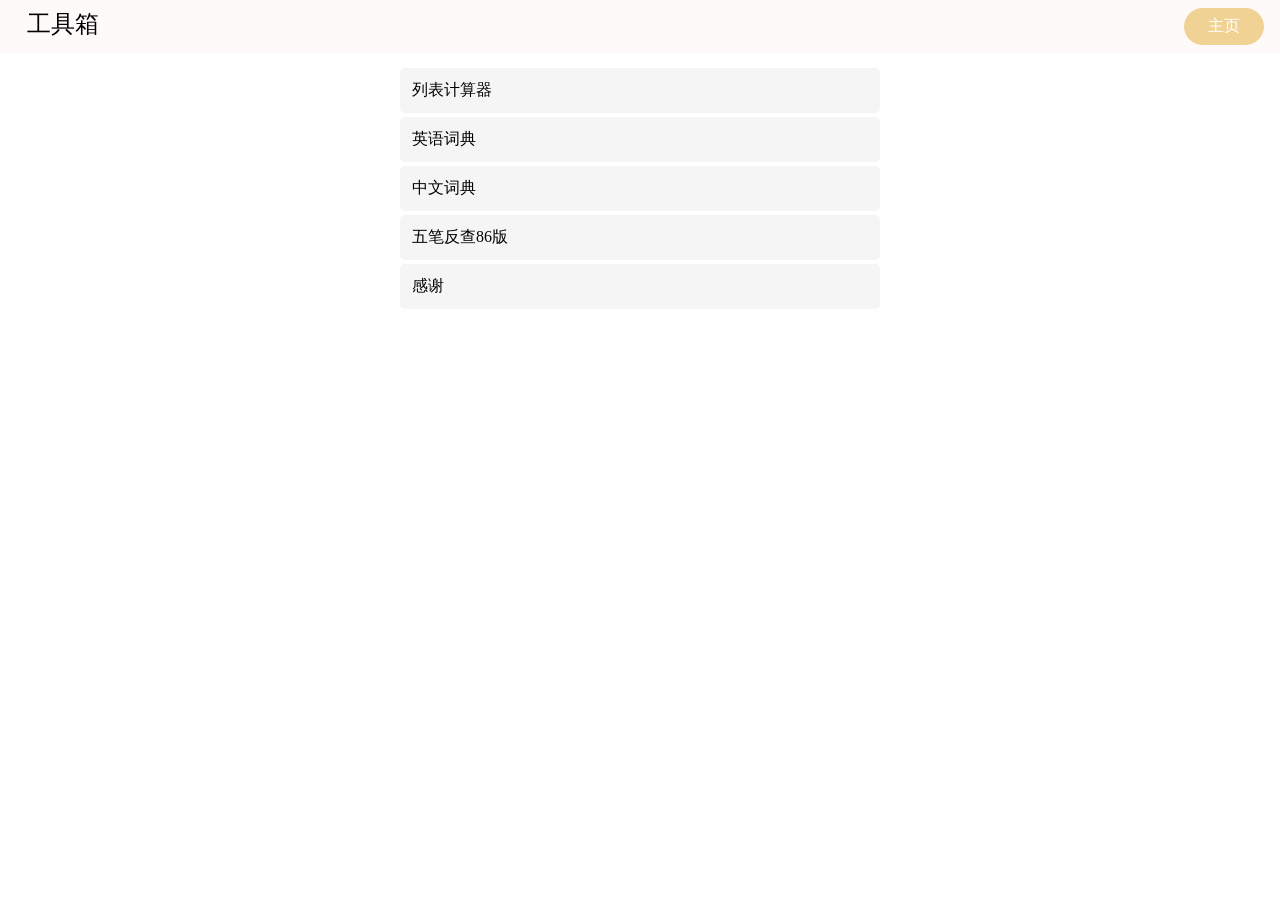
<file: www/index.html>
<!doctype html>
<html lang="zh-Hans">
    <head>
        <meta charset="UTF-8" />
        <meta name="viewport" content="width=device-width, initial-scale=1.0" />
        <meta name="icon-from" content="https://icons8.com/icons/set/toolbox" />
        <title>工具箱</title>
        <link rel="stylesheet" href="./style/base.css" />
        <script src="./libs/jquery-3.7.1.min.js"></script>
        <style>
            li {
                margin: 0.25rem 0;
                padding: 0.75rem;
                background-color: #f5f5f5;
                border-radius: 5px;
                transition: background-color 0.3s;
            }
            li:hover {
                background-color: #e0e0e0;
                cursor: pointer;
            }
        </style>
    </head>
    <body>
        <div class="nav-bar">
            <span>工具箱</span><a href="index.html">主页</a>
        </div>
        <ul>
            <li data-url="./list-calc/index.html">列表计算器</li>
            <li data-url="./dict-en/index.html">英语词典</li>
            <li data-url="./dict-cn/index.html">中文词典</li>
            <li data-url="./wubi86/index.html">五笔反查86版</li>
            <li data-url="./credits.html">感谢</li>
        </ul>

        <script>
            // 可选：添加点击效果
            $("li").each((_, el) => {
                const o = $(el)
                const url = o.attr("data-url")
                o.on("click", () => (window.location.href = url))
            })
        </script>
    </body>
</html>
</file>
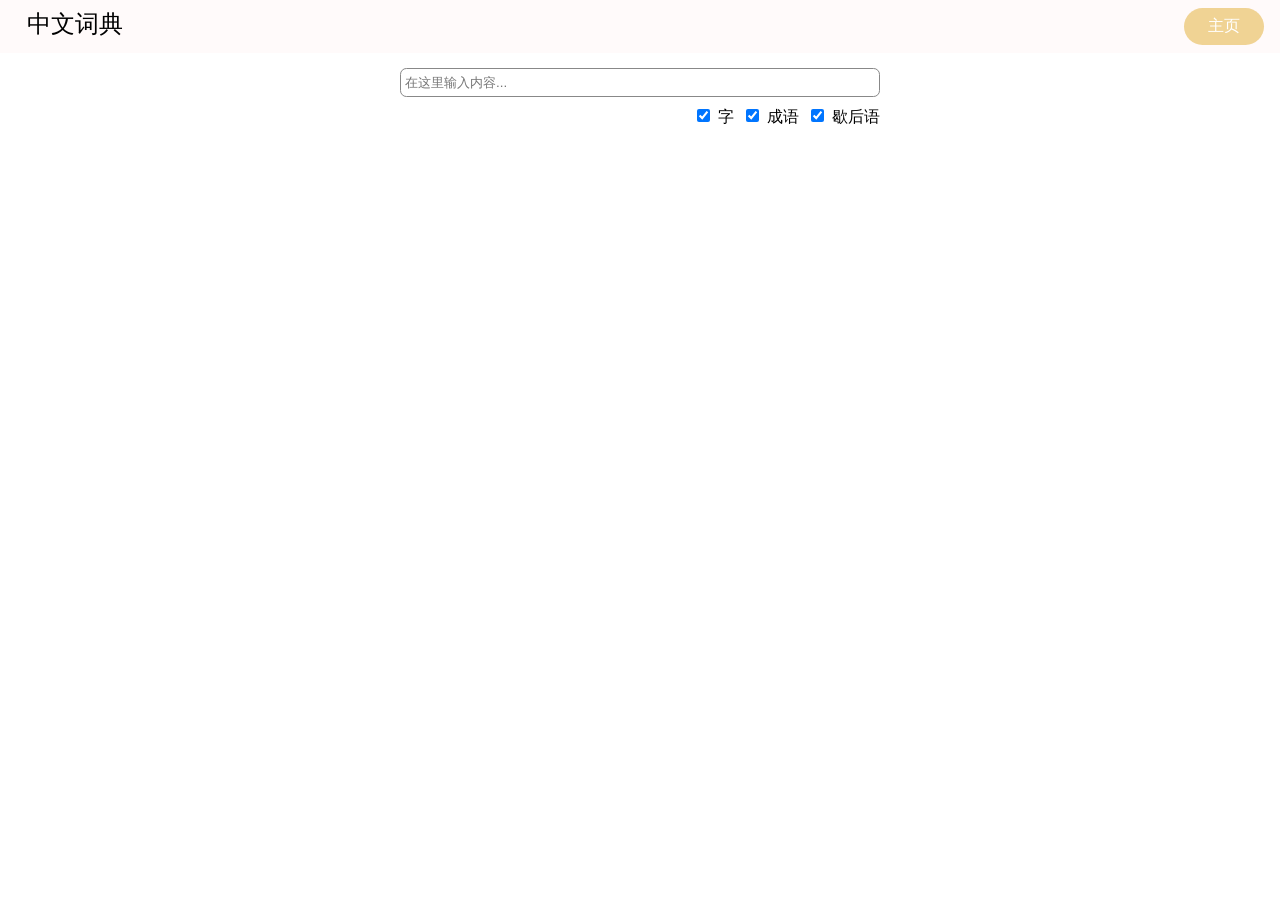
<file: www/dict-cn/index.html>
<!doctype html>
<html lang="zh-Hans">
    <head>
        <meta charset="UTF-8" />
        <meta name="viewport" content="width=device-width, initial-scale=1.0" />
        <title>中文词典</title>
        <link rel="stylesheet" href="../style/base.css" />
        <link rel="stylesheet" href="../style/pager.css" />
        <link rel="stylesheet" href="./style.css" />
        <script src="../libs/jquery-3.7.1.min.js"></script>
        <script src="../libs/utils.js"></script>
        <script src="../libs/pager.js"></script>
    </head>
    <body>
        <div class="nav-bar">
            <span>中文词典</span><a href="../index.html">主页</a>
        </div>
        <input
            class="container user-input"
            type="text"
            inputmode="text"
            lang="zh-Hans"
            id="inputBox"
            oninput="update()"
            placeholder="在这里输入内容..."
            autofocus
        />
        <div id="searchOptions" class="container">
            <input type="checkbox" id="checkWord" name="checkWord" />
            <label for="checkWord">字</label>
            <input type="checkbox" id="checkIdiom" name="checkIdiom" />
            <label for="checkIdiom">成语</label>
            <input type="checkbox" id="checkXhy" name="checkXhy" />
            <label for="checkXhy">歇后语</label>
        </div>
        <ul id="outputBox" class="container"></ul>
        <div id="pager" class="pager"></div>
    </body>

    <script>
        const SETTING_IDS = ["Word", "Idiom", "Xhy"]
        const SETTING_KEY = "dict-cn-settings"

        loadSettings()

        const inputBox = document.getElementById("inputBox")
        const outputBox = document.getElementById("outputBox")
        const pager = CreatePager("pager", 5, (n) => showPage(n))
        let results = []

        window.Android && window.Android.showIme()

        // for debugging
        function lookup1(keyword) {
            const r = []
            for (let i = 101; i < 1000; i++) {
                r.push({ hello: `${i}` })
            }
            showResult(r)
        }

        function lookup(keyword) {
            const set = gatherSearchOptions()
            const headers = {
                ["Include-Word"]: set["checkWord"],
                ["Include-Idiom"]: set["checkIdiom"],
                ["Include-Xhy"]: set["checkXhy"],
                ["Keyword"]: keyword,
            }

            utils
                .fetch("dict-cn", headers)
                .then((data) => showResult(data))
                .catch((error) =>
                    showResult([
                        {
                            ["error"]: error.message,
                        },
                    ]),
                )
        }

        function addSpan(li, text) {
            const span = $("<span>")
            span.text(text)
            li.append(span)
        }

        function addPre(li, text) {
            const pre = $("<pre>")
            pre.css({ "font-family": "auto", "font-size": "0.85rem" })
            pre.text(text)
            li.append(pre)
        }

        function genWord(d) {
            const li = $("<li>")
            const w = d["oldword"]
                ? `${d["word"]} (${d["oldword"]})`
                : `${d["word"]}`
            addSpan(
                li,
                `${w} ${d["pinyin"]} 部首 ${d["radicals"]} 笔画 ${d["strokes"]}`,
            )
            addPre(li, d["explanation"])
            return li
        }

        function genIdiom(data) {
            const li = $("<li>")
            addSpan(li, `${data["word"]}`)
            addPre(li, `${data["pinyin"]}`)
            addSpan(li, "出处：")
            addPre(li, data["derivation"])
            addSpan(li, "解释：")
            addPre(li, data["explanation"])
            const exp = data["example"]
            if (exp && exp !== "无") {
                addSpan(li, "例子：")
                addPre(li, data["example"])
            }
            return li
        }

        function genXhy(data) {
            const li = $("<li>")
            addSpan(li, `${data["riddle"]}`)
            addSpan(li, `${data["answer"]}`)
            return li
        }

        function genError(data) {
            const li = $("<li>")
            const pre = $("<pre>")
            pre.text(JSON.stringify(data, null, "  "))
            li.append(pre)
            return li
        }

        function addBadge(el, tag) {
            const b = $('<span class="badge"></span>')
            b.text(tag)
            el.append(b)
        }

        const PAGE_SIZE = 10
        function showPage(cur) {
            const data = results || []
            const start = Math.max(0, (cur - 1) * PAGE_SIZE)
            const end = Math.min(start + PAGE_SIZE, data.length)
            const ul = $("#outputBox")
            ul.empty()
            if (end <= start) {
                ul.append($("<li>查无结果</li>"))
                return
            }
            for (let i = start; i < end; i++) {
                const d = data[i]
                const table = d["table"]
                let el = null
                switch (table) {
                    case "word":
                        el = genWord(d)
                        addBadge(el, "字")
                        break
                    case "idiom":
                        el = genIdiom(d)
                        addBadge(el, "成语")
                        break
                    case "xhy":
                        el = genXhy(d)
                        addBadge(el, "歇后语")
                        break
                    default:
                        el = genError(d)
                        break
                }
                ul.append(el)
            }
            utils.scrollToTop()
        }

        function showResult(data) {
            results = data
            const pns = Math.ceil(results.length / PAGE_SIZE)
            pager.goto(1, pns)
        }

        let handle = undefined
        function update() {
            const keyword = inputBox.value
            clearTimeout(handle)
            if (!keyword) {
                showResult([])
                return
            }
            handle = setTimeout(() => {
                lookup(keyword)
            }, 100)
        }

        function gatherSearchOptions() {
            const set = {}
            for (let k of SETTING_IDS) {
                const id = `check${k}`
                set[id] = $(`#${id}`).prop("checked")
            }
            return set
        }

        let saveSettingsHandle = undefined
        for (let k of SETTING_IDS) {
            const id = `#check${k}`
            $(id).on("change", () => {
                clearTimeout(saveSettingsHandle)
                saveSettingsHandle = setTimeout(() => {
                    update()
                    saveSettings()
                }, 300)
            })
        }

        function saveSettings() {
            const set = gatherSearchOptions()
            localStorage.setItem(SETTING_KEY, JSON.stringify(set))
        }

        function loadSettings() {
            let set = {
                ["checkWord"]: true,
                ["checkIdiom"]: true,
                ["checkXhy"]: true,
            }
            try {
                const str = localStorage.getItem(SETTING_KEY)
                if (str.startsWith("{") && str.endsWith("}")) {
                    set = JSON.parse(str)
                }
            } catch {}
            for (let k of SETTING_IDS) {
                const id = `check${k}`
                $(`#${id}`).prop("checked", !!set[id])
            }
        }
    </script>
</html>
</file>
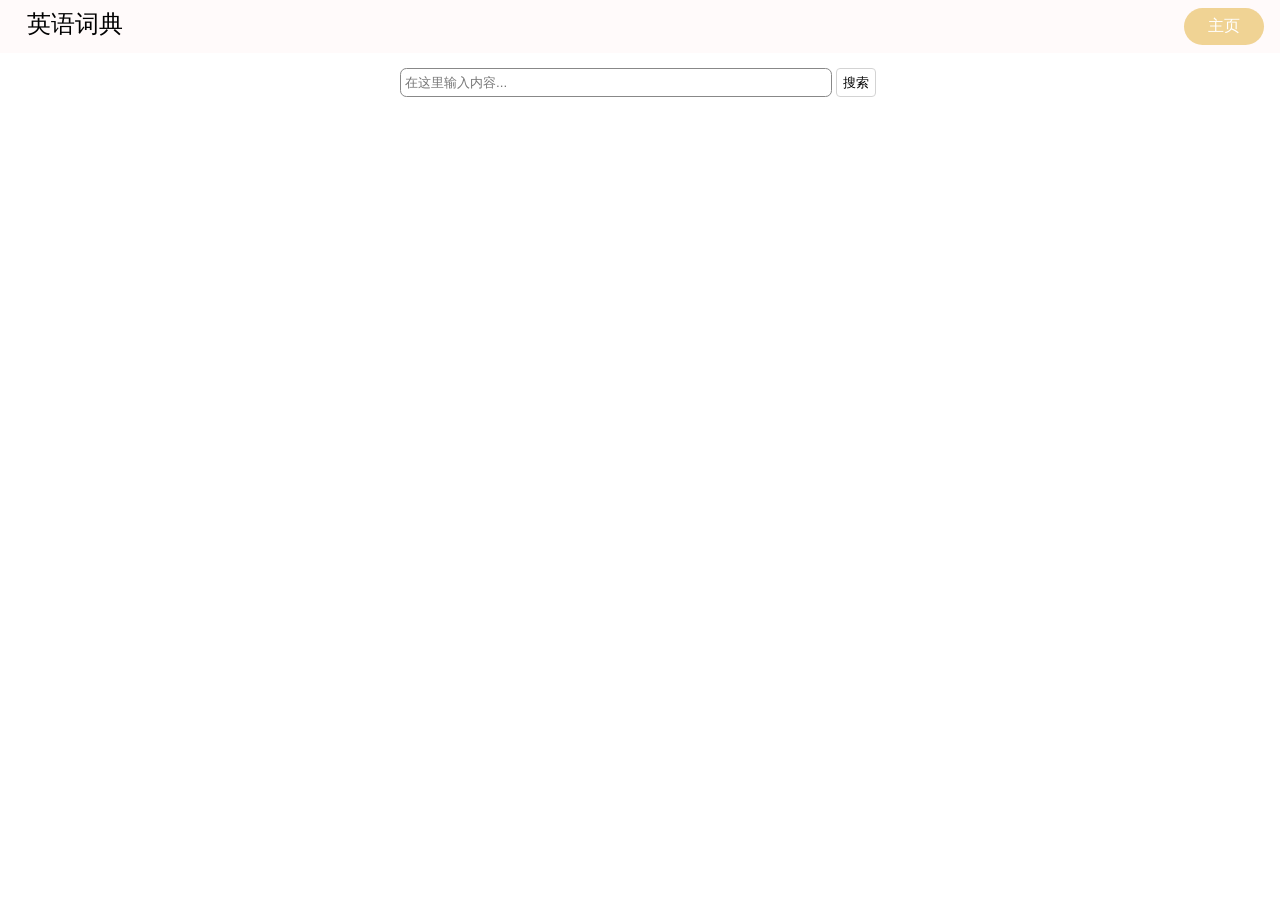
<file: www/dict-en/index.html>
<!doctype html>
<html lang="zh-Hans">
    <head>
        <meta charset="UTF-8" />
        <meta name="viewport" content="width=device-width, initial-scale=1.0" />
        <meta name="creater" content="DeepSeek v3" />
        <title>英语词典</title>
        <link rel="stylesheet" href="../style/fontawesome.min.css" />
        <link rel="stylesheet" href="../style/solid.min.css" />
        <link rel="stylesheet" href="../style/base.css" />
        <link rel="stylesheet" href="../style/pager.css" />
        <link rel="stylesheet" href="../style/dialogs.css" />
        <link rel="stylesheet" href="./style.css" />
        <script src="../libs/jquery-3.7.1.min.js"></script>
        <script src="../libs/utils.js"></script>
        <script src="../libs/pager.js"></script>
        <script src="../libs/dialogs.js"></script>
    </head>
    <body>
        <div class="nav-bar">
            <span>英语词典</span><a href="../index.html">主页</a>
        </div>
        <div id="searchContainer" class="container">
            <input
                type="text"
                inputmode="text"
                lang="en"
                id="inputBox"
                placeholder="在这里输入内容..."
                class="user-input"
                autofocus
            />
            <button id="lookupButton">搜索</button>
        </div>
        <ul id="outputBox" class="container"></ul>
        <div id="pager" class="pager"></div>
    </body>

    <script>
        const PAGE_SIZE = 10
        const pager = CreatePager("pager", 5, (n) => showPage(n))
        const dialogs = CreateDialogs()

        let results = []
        let isChn = false

        $("#lookupButton").on("click", () => {
            lookup()
        })

        $("#inputBox").on("keydown", function (event) {
            if (event.key === "Enter") {
                lookup()
            }
        })

        window.Android && window.Android.showIme()

        function genWord(w) {
            const span = $("<span>")
            span.text(w)
            if (window.speechSynthesis) {
                const button = $(`<i class="fa-solid fa-volume-low"></i>`)
                button.on("click", () => {
                    const utt = new SpeechSynthesisUtterance(w)
                    window.speechSynthesis.speak(utt)
                })
                span.append(button)
            }
            return span
        }

        function toLi(d) {
            const li = $("<li>")
            const css = { "font-family": "auto", "font-size": "0.8rem" }
            li.append(genWord(d.word))
            if (d.phonetic) {
                li.append($("<pre>").css(css).text(`/${d.phonetic}/`))
            }
            if (d.exchange) {
                li.append($("<pre>").css(css).text(`/${d.exchange}`))
            }
            if (d.translation) {
                const t = d.translation
                li.append($("<pre>").text(t))
            }
            return li
        }

        function showPage(cur) {
            const data = results || []
            const start = Math.max(0, (cur - 1) * PAGE_SIZE)
            const end = Math.min(start + PAGE_SIZE, data.length)
            const ul = $("#outputBox")
            ul.empty()
            if (end <= start) {
                ul.append($("<li>查无结果</li>"))
                return
            }
            for (let i = start; i < end; i++) {
                const li = toLi(data[i])
                ul.append(li)
            }
            utils.scrollToTop()
        }

        function lookup() {
            const keyword = ($("#inputBox").val() || "").toLowerCase()
            if (!keyword) {
                showResult(null, "", [])
                return
            }

            isChn = !utils.isAlphabet(keyword)

            const req = {
                ["IsChn"]: isChn,
                ["Keyword"]: keyword,
            }

            const done = new Promise((resolve) => {
                utils
                    .fetch("dict-en", req)
                    .then((data) => showResult(resolve, keyword, data))
                    .catch((error) =>
                        showResult(resolve, "", errorResults(error)),
                    )
            })

            dialogs.loading("拼命搜索中", done, "../res/loading.svg")
        }

        function errorResults(error) {
            return [
                {
                    ["word"]: error.name || "unknow error",
                    ["translation"]: error.message,
                },
            ]
        }

        function showResult(resolve, keyword, data) {
            try {
                const kws = [...keyword]
                if (isChn) {
                    results = data.sort((a, b) => {
                        a.cmarks =
                            a.cmarks ||
                            utils.marks(
                                kws,
                                utils.removeAlphabet(a.translation),
                            )
                        b.cmarks =
                            b.cmarks ||
                            utils.marks(
                                kws,
                                utils.removeAlphabet(b.translation),
                            )
                        return a.cmarks - b.cmarks
                    })
                } else {
                    results = data.sort((a, b) => {
                        a.emarks = a.emarks || utils.marks(kws, a.word)
                        b.emarks = b.emarks || utils.marks(kws, b.word)
                        return a.emarks - b.emarks
                    })
                }
            } catch (err) {
                results = errorResults(err)
            } finally {
                resolve && resolve()
            }
            const pns = Math.ceil(results.length / PAGE_SIZE)
            pager.goto(1, pns)
        }
    </script>
</html>
</file>
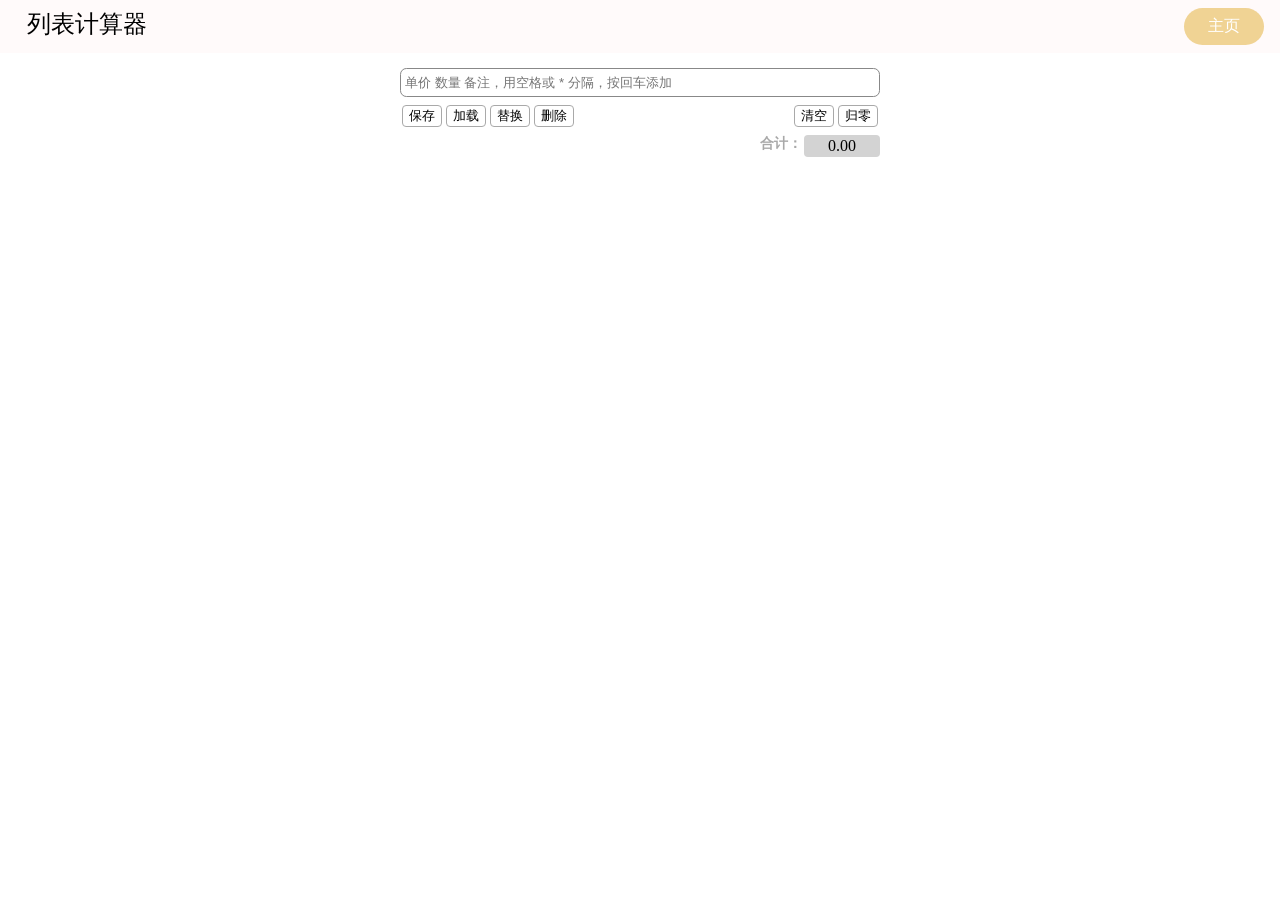
<file: www/list-calc/index.html>
<!doctype html>
<html lang="zh-Hans">
    <head>
        <meta charset="UTF-8" />
        <meta name="viewport" content="width=device-width, initial-scale=1.0" />
        <title>列表计算器</title>
        <link rel="stylesheet" href="../style/base.css" />
        <link rel="stylesheet" href="../style/dialogs.css" />
        <link rel="stylesheet" href="./style.css" />
        <script src="../libs/jquery-3.7.1.min.js"></script>
        <script src="../libs/dialogs.js"></script>
    </head>
    <body>
        <div class="nav-bar">
            <span>列表计算器</span><a href="../index.html">主页</a>
        </div>
        <div class="box">
            <input
                type="text"
                inputmode="decimal"
                id="listInput"
                placeholder="单价 数量 备注，用空格或 * 分隔，按回车添加"
                class="user-input"
                autofocus
            />
        </div>
        <div id="tools-container" class="box">
            <button id="saveRecord">保存</button>
            <button id="loadRecord">加载</button>
            <button id="replaceRecord">替换</button>
            <button id="removeRecord">删除</button>
            <span class="grow"></span>
            <button id="clearAll">清空</button>
            <button id="fillZero">归零</button>
        </div>
        <div class="box right">
            <span id="totalDiscountSpan"></span>
            <span id="totalSpan"></span>
        </div>
        <ul id="itemsList"></ul>
    </body>
    <script>
        const LIST_CALC_KEY = "list-calc-data"
        const dialogs = CreateDialogs()
        const db = loadDb()
        update()

        window.Android && window.Android.showIme()

        $("#totalDiscountSpan").on("click", () => changeTotalDiscount())
        $("#totalSpan").on("click", () => changeTotalDiscount())

        $("#clearAll").on("click", async () => {
            const ok = await dialogs.confirm("确定要清除所有数据吗？")
            if (!ok) {
                return
            }
            db.cur.rows = []
            db.cur.totalDiscount = 0
            saveDb()
            update()
        })

        $("#fillZero").on("click", async () => {
            const ok = await dialogs.confirm("确定要把所有数量归零吗？")
            if (!ok) {
                return
            }
            const rows = db.cur.rows
            for (let i = 0; i < rows.length; i++) {
                rows[i].amount = 0
            }
            saveDb()
            update()
        })

        $("#saveRecord").on("click", async () => {
            const name = await dialogs.prompt("请输入记录名：", "")
            if (!name) {
                return
            }
            const content = JSON.stringify(db.cur)
            db.records[name] = content
            saveDb()
        })

        async function selectRecordName(tip) {
            const names = Object.keys(db.records)
            if (!names || names.length < 1) {
                dialogs.alert("没有记录可选")
                return null
            }
            names.sort()
            const name = await dialogs.select(`请选择要${tip}的记录：`, names)
            return name
        }

        $("#loadRecord").on("click", async () => {
            const name = await selectRecordName(`加载`)
            if (!name) {
                return
            }
            try {
                db.cur = JSON.parse(db.records[name])
                saveDb()
            } catch (err) {
                dialogs.alert(`${err.message}`)
            }
            update()
        })

        $("#replaceRecord").on("click", async () => {
            const name = await selectRecordName(`替换`)
            if (!name) {
                return
            }
            const content = JSON.stringify(db.cur)
            db.records[name] = content
            saveDb()
        })

        $("#removeRecord").on("click", async () => {
            const name = await selectRecordName(`删除`)
            if (!name) {
                return
            }
            delete db.records[name]
            saveDb()
            update()
        })

        $("#listInput").on("keydown", function (e) {
            if (e.key === "Enter") {
                e.preventDefault()
                addListItem()
            }
        })

        function addListItem() {
            const input = $("#listInput")
            const str = input.val()
            input.val("")
            try {
                const arr = str.split(/[* ]+/).filter((s) => !!s)
                const d = {
                    price: parseFloat(arr[0]) || 1,
                    amount: parseFloat(arr[1]) || 1,
                    remark: arr[2] || "",
                }
                db.cur.rows.push(d)
                saveDb()
            } catch {}
            update()
        }

        function log(...args) {
            console.log(...args)
        }

        let saveDbHandle = undefined
        function saveDb() {
            clearInterval(saveDbHandle)
            saveDbHandle = setTimeout(() => {
                try {
                    const s = JSON.stringify(db)
                    localStorage.setItem(LIST_CALC_KEY, s)
                } catch {}
            }, 500)
        }

        function tryLoadOldDb(def) {
            const key = "list-calc-db"
            const str = localStorage.getItem(key)
            if (!str) {
                return null
            }
            try {
                const db = JSON.parse(JSON.stringify(def))
                const old = JSON.parse(str)
                db.cur.rows = old.cur
                for (let name in old.records) {
                    const rows = JSON.parse(old.records[name])
                    const record = {
                        ["rows"]: rows,
                        ["totalDiscount"]: 0,
                    }
                    db.records[name] = JSON.stringify(record)
                }
                return db
            } catch (err) {
                dialogs.alert(`转换旧数据失败：\n${err.message}`)
            }
            return null
        }

        function loadDb() {
            const def = {
                records: {},
                cur: {
                    rows: [],
                    totalDiscount: 0,
                },
            }
            const str = localStorage.getItem(LIST_CALC_KEY)
            if (!str) {
                const old = tryLoadOldDb(def)
                return old || def
            }
            try {
                const d = JSON.parse(str)
                if (!d) {
                    return def
                }
                for (let key in def) {
                    if (!d[key]) {
                        d[key] = def[key]
                    }
                }
                return d
            } catch {}
            return def
        }

        async function removeRow(i) {
            const ok = await dialogs.confirm(`确定要删除第 [${i + 1}] 行吗？`)
            if (!ok) {
                return
            }
            db.cur.rows.splice(i, 1)
            saveDb()
            update()
        }

        function changeValue(i, evt, key) {
            const el = $(evt.target)
            try {
                const s = el.val()
                db.cur.rows[i][key] = parseFloat(s)
                saveDb()
            } catch {}
            update()
        }

        async function changeTotalDiscount() {
            const cur = db.cur.totalDiscount || 0
            const d = await dialogs.prompt("修改总折扣（填零删除）：", cur)
            if (d === null) {
                return
            }
            db.cur.totalDiscount = d
            saveDb()
            update()
        }

        async function changeDiscount(index) {
            const row = db.cur.rows[index]
            const cur = row.discount || 0
            const d = await dialogs.prompt("修改折扣（填零删除）：", cur)
            if (d === null) {
                return
            }
            row.discount = d
            saveDb()
            update()
        }

        async function changeRemark(index) {
            const row = db.cur.rows[index]
            const cur = row.remark
            const remark = await dialogs.prompt("修改备注：", cur)
            if (remark === null) {
                return
            }
            row.remark = remark
            saveDb()
            update()
        }

        function toFixed(n) {
            return (n * 1 || 0).toFixed(2)
        }

        function update() {
            const container = $("#itemsList")
            container.empty()
            let total = 0
            const rows = db.cur.rows
            for (let idx = 0; idx < rows.length; idx++) {
                const i = idx
                const row = rows[i]
                const discount = row.discount > 0 ? row.discount : 1
                const subTotal = row.amount * row.price * discount
                total = total + subTotal

                const li = $("<li>")

                const line1 = genLine1(i, row, subTotal)
                li.append(line1)

                if (row.remark || row.discount) {
                    const line2 = genLine2(row, i)
                    li.append(line2)
                }

                container.append(li)
            }
            updateTotals(total, db.cur.totalDiscount)
        }

        function updateTotals(total, discount) {
            const spanDiscount = $("#totalDiscountSpan")
            const spanTotal = $("#totalSpan")
            if (discount > 0) {
                spanDiscount.css("color", "orangered")
                spanDiscount.text(`含折扣（${toFixed(discount)}）：`)
                spanTotal.text(toFixed(total * discount))
            } else {
                spanDiscount.text(`合计：`)
                spanDiscount.css("color", "darkgray")
                spanTotal.text(toFixed(total))
            }
        }

        function genLine1(idx, row, subTotal) {
            const line1 = $("<div>")

            const tag = $(`<span>${idx + 1}.</span>`)
            tag.addClass("index")
            tag.on("click", () => changeRemark(idx))
            line1.append(tag)

            const price = $(`<input type="number">`)
            price.addClass("price")
            price.val(toFixed(row.price))
            price.on("change", (evt) => changeValue(idx, evt, "price"))
            price.on("click", (evt) => $(evt.target).select())
            line1.append(price)

            line1.append($("<span>x</span>"))

            const amo = $(`<input type="number">`)
            amo.addClass("amount")
            amo.val(row.amount)
            amo.on("change", (evt) => changeValue(idx, evt, "amount"))
            amo.on("click", (evt) => $(evt.target).select())
            line1.append(amo)

            line1.append($("<span>=</span>"))
            const sub = $(`<span>${toFixed(subTotal)}</span>`)
            sub.addClass("sub-total")
            sub.on("click", () => changeDiscount(idx))
            line1.append(sub)

            const del = $("<button>删除</button>")
            del.on("click", () => removeRow(idx))
            line1.append(del)
            return line1
        }

        function genLine2(row, idx) {
            const line2 = $("<div>")
            const leading = $(`<span class="remark-leading">`)
            line2.append(leading)

            if (row.remark) {
                const spanRemark = $("<span>")
                spanRemark.addClass("remark")
                spanRemark.text(`备注：${row.remark}`)
                spanRemark.on("click", () => changeRemark(idx))
                line2.append(spanRemark)
            }

            if (row.discount > 0) {
                const spanDiscount = $("<span>")
                spanDiscount.addClass("remark")
                spanDiscount.text(`折扣：${row.discount}`)
                spanDiscount.on("click", () => changeDiscount(idx))
                line2.append(spanDiscount)
            }
            return line2
        }
    </script>
</html>
</file>
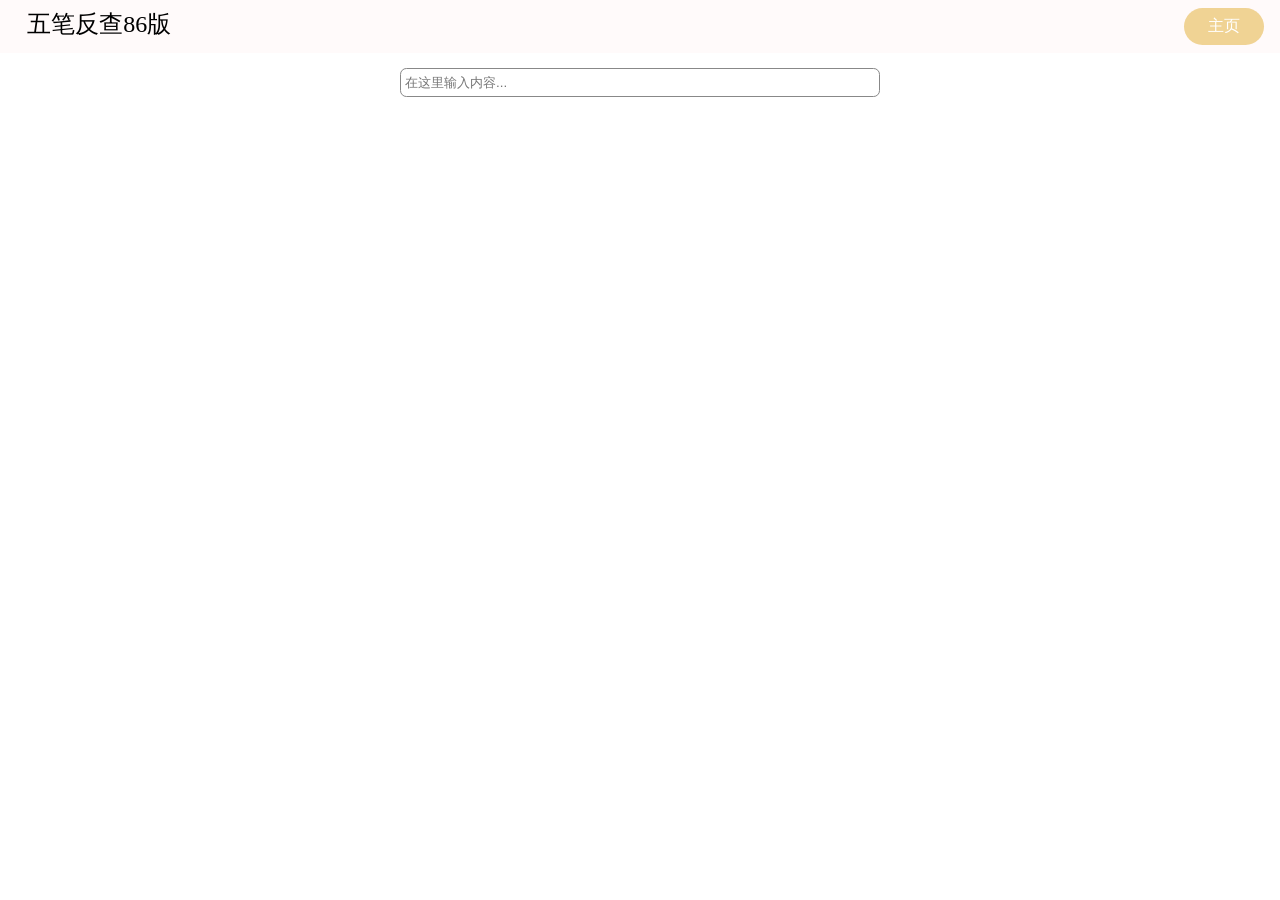
<file: www/wubi86/index.html>
<!doctype html>
<html lang="zh-Hans">
    <head>
        <meta charset="UTF-8" />
        <meta name="viewport" content="width=device-width, initial-scale=1.0" />
        <meta name="creater" content="DeepSeek v3" />
        <title>五笔反查86版</title>
        <link rel="stylesheet" href="../style/base.css" />
        <script src="table86.js"></script>
        <style>
            .container {
                display: flex;
                margin: 0.25rem 0;
            }

            #inputBox {
                padding: 0.25rem;
            }

            #outputBox {
                white-space: pre-line;
                padding: 0.25rem;
            }
        </style>
    </head>
    <body>
        <div class="nav-bar">
            <span>五笔反查86版</span><a href="../index.html">主页</a>
        </div>
        <input
            class="container user-input"
            type="text"
            inputmode="text"
            lang="zh-Hans"
            id="inputBox"
            oninput="update()"
            placeholder="在这里输入内容..."
            autofocus
        />
        <div id="outputBox" class="container"></div>
    </body>

    <script>
        // 获取输入框和输出框的元素
        const inputBox = document.getElementById("inputBox")
        const outputBox = document.getElementById("outputBox")
        const filters = "1234567890abcdefghijklmnopqrstuvwxyz"

        if (!TABLE86) {
            show("错误：加载数据库失败！")
        }

        window.Android && window.Android.showIme()

        function lookup(str) {
            const arr = []
            for (let c of [...str]) {
                if (filters.indexOf(c) < 0) {
                    const idx = TABLE86.indexOf(c)
                    if (idx >= 0) {
                        const frag = TABLE86.substring(idx + 1, idx + 5)
                        const match = frag.match(/([a-z]+)/)
                        if (match && match[0]) {
                            const code = match[0]
                            arr.push(`${c}(${code})`)
                            continue
                        }
                    }
                }
                arr.push(`${c}`)
            }
            return arr.join(" ")
        }

        function show(result) {
            outputBox.textContent = result
        }

        function update() {
            const str = inputBox.value
            const result = lookup(str)
            show(result)
        }
    </script>
</html>
</file>
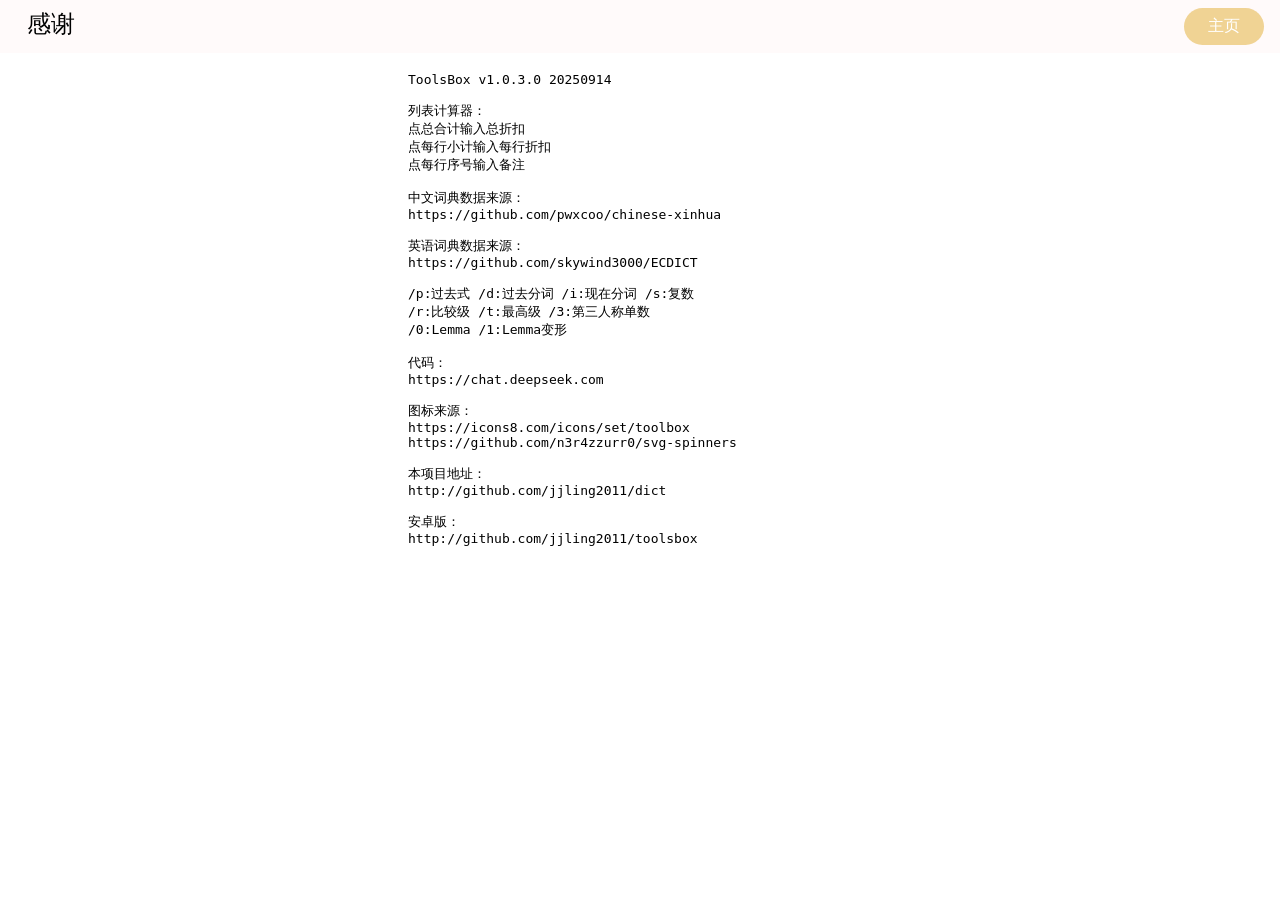
<file: www/credits.html>
<!doctype html>
<html lang="zh-Hans">
    <head>
        <meta charset="UTF-8" />
        <meta name="viewport" content="width=device-width, initial-scale=1.0" />
        <meta name="creater" content="DeepSeek v3" />
        <title>感谢</title>
        <link rel="stylesheet" href="./style/base.css" />
        <style>
            pre {
                padding: 0.5rem;
                white-space: pre-line;
            }
        </style>
    </head>
    <body>
        <div class="nav-bar">
            <span>感谢</span><a href="index.html">主页</a>
        </div>
        <pre>
ToolsBox v1.0.3.0 20250914

列表计算器：
点总合计输入总折扣
点每行小计输入每行折扣
点每行序号输入备注

中文词典数据来源：
https://github.com/pwxcoo/chinese-xinhua

英语词典数据来源：
https://github.com/skywind3000/ECDICT

/p:过去式 /d:过去分词 /i:现在分词 /s:复数
/r:比较级 /t:最高级 /3:第三人称单数
/0:Lemma /1:Lemma变形

代码：
https://chat.deepseek.com

图标来源：
https://icons8.com/icons/set/toolbox
https://github.com/n3r4zzurr0/svg-spinners

本项目地址：
http://github.com/jjling2011/dict

安卓版：
http://github.com/jjling2011/toolsbox
        </pre>
    </body>
</html>
</file>
<file: www/style/base.css>
* {
    margin: 0;
}

html {
    padding: 0;
    display: flex;
    justify-content: center;
}

body {
    flex-direction: column;
    display: flex;
    width: 93%;
    margin: 4rem auto;
    max-width: 30rem;
}

a {
    color: white;
    text-decoration: none;
}

ul {
    list-style-type: none;
    padding: 0;
}

.user-input:focus-visible {
    /* outline: lightgray 0.15rem solid; */
    outline: none;
}

.user-input {
    border-radius: 0.4rem;
    border: 1px solid #888;
    line-height: 1rem;
    height: 1.2rem;
}

.nav-bar {
    background-color: snow;
    z-index: 10;
    position: fixed;
    left: 0;
    width: 100%;
    top: 0;
    display: flex;
}

.nav-bar span {
    margin: 0.5rem 1.2rem;
    padding-left: 0.5rem;
    flex-grow: 1;
    display: inline-block;
    font-size: 1.5rem;
}

.nav-bar a {
    margin: 0.5rem 1rem;
    font-size: 1rem;
    width: 4rem;
    padding: 0.5rem;
    display: inline-block;
    background-color: #dfa51e77;
    border-radius: 1.5rem;
    text-align: center;
}

.nav-bar a:hover {
    background-color: #dfa51eb9;
}
</file>
<file: www/style/pager.css>
.pager {
    display: flex;
    flex-wrap: wrap;
    justify-content: center;
    padding-bottom: 1rem;
}

.pager button {
    border-radius: 0.25rem;
    border: 1px solid lightgray;
    height: 1.5rem;
    min-width: 1.5rem;
    margin: 0 0.125rem;
    background-color: rgba(0, 0, 0, 0);
}

.pager button.active {
    background-color: darksalmon;
}

.pager input[type="text"] {
    margin: 0 0.125rem;
    text-align: center;
    width: 1.5rem;
    border: 1px solid lightgray;
}
</file>
<file: www/dict-cn/style.css>
.container {
    display: flex;
    margin: 0.25rem 0;
}

#inputBox {
    padding: 0.25rem;
}

#outputBox {
    display: block;
}

li {
    display: block;
    position: relative;
    padding: 0.5rem 0.5rem;
    margin: 0.75rem 0;
    background-color: ghostwhite;
}

li:nth-child(odd) {
    background-color: whitesmoke;
}

li span {
    display: block;
    white-space: pre-wrap;
}

li pre {
    display: block;
    white-space: pre-wrap;
}

.badge {
    position: absolute;
    top: -0.5rem;
    right: -0.5rem;
    background: darksalmon;
    color: white;
    border-radius: 0.5rem;
    padding: 0.125rem 0.5rem;
    font-size: 0.75rem;
    box-shadow: 0 0 3px rgba(0, 0, 0, 0.3);
}

#searchOptions {
    margin: 0.25rem 0rem;
    text-align: right;
    display: block;
}

#searchOptions input {
    display: inline-block;
    margin: 0;
    margin-right: 0.25rem;
    margin-left: 0.5rem;
    line-height: 1.5rem;
}

#searchOptions label {
    margin: 0;
    line-height: 1.5rem;
    display: inline-block;
}
</file>
<file: www/style/dialogs.css>
.dialog-content {
    width: 95%;
    display: flex;
    margin: 0.25rem auto;
}

#dialog-select,
#dialog-loading,
#dialog-alert,
#dialog-confirm,
#dialog-prompt {
    z-index: 100;
    position: absolute;
    left: 0;
    top: 0;
    right: 0;
    bottom: 0;
    background-color: rgba(0, 0, 0, 0.3);
    display: none;
}

#dialog-loading-window,
#dialog-select-window,
#dialog-alert-window,
#dialog-confirm-window,
#dialog-prompt-window {
    padding: 0.5rem;
    border-radius: 0.5rem;
    background-color: white;
    margin: auto auto;
    position: relative;
    top: 30%;
    width: 80%;
    max-width: 25rem;
    border-radius: 0.5rem;
    display: flex;
    flex-direction: column;
}

#dialog-loading pre,
#dialog-alert-window pre,
#dialog-confirm-window pre,
#dialog-prompt-window pre {
    word-break: break-all;
    font-size: 1rem;
    white-space: pre-wrap;
}

#dialog-loading div,
#dialog-select div,
#dialog-loding div,
#dialog-alert-window div,
#dialog-confirm-window div,
#dialog-prompt-window div {
    justify-content: center;
}

#dialog-select-window button,
#dialog-alert-window button,
#dialog-confirm-window button,
#dialog-prompt-window button {
    height: 1.7rem;
    min-width: 3rem;
    font-size: 0.8rem;
    border-radius: 0.5rem;
    border: solid 1px lightgray;
    margin: 0.125rem 0.25rem;
    background-color: rgba(0, 0, 0, 0);
}

#dialog-loading img {
    max-width: 30%;
}

#dialog-prompt-window input {
    height: 1.5rem;
    font-size: 1rem;
    flex-grow: 1;
}

#dialog-select-window select {
    height: 1.5rem;
    flex-grow: 1;
}
</file>
<file: www/dict-en/style.css>
.container {
    display: flex;
    margin: 0.25rem 0;
}

.container button {
    border: 1px solid lightgray;
    background-color: white;
    border-radius: 0.25rem;
    margin: 0 0.25rem;
}

#inputBox {
    flex-grow: 1;
    padding: 0.25rem;
    line-height: 1rem;
}

#outputBox {
    display: block;
}

li span i {
    margin: 0 0.5rem;
}

li {
    display: block;
    padding: 0.5rem 0.5rem;
    margin: 0.25rem 0;
    background-color: ghostwhite;
}

li:nth-child(odd) {
    background-color: whitesmoke;
}

li span,
li pre {
    display: block;
    white-space: pre-wrap;
    word-wrap: break-word;
}
</file>
<file: www/list-calc/style.css>
.box {
    display: flex;
    margin: 0.25rem 0;
}

.remark-leading {
    width: 1.125rem;
}

.grow {
    flex-grow: 1;
}

.right {
    justify-content: right;
}

.bottom {
    align-items: end;
}

.sub-total {
    flex-grow: 1;
    text-align: end;
}

.amount {
    width: 3rem;
}

.price {
    width: 4rem;
}

.remark {
    font-size: 0.8rem;
    color: #444;
    margin: 0.125rem 0.5rem;
}

.index {
    min-width: 1.5rem;
}

li {
    display: block;
    margin: 0.25rem 0;
    background-color: #eee;
    padding: 0.25rem;
    border-radius: 0.25rem;
}

li div {
    display: flex;
}

li div input {
    text-align: right;
    padding: 0.125rem 0.25rem;
}

li div span {
    margin: 0.125rem 0.25rem;
}

#itemsList {
    margin: 0.25rem 0;
}

#listInput {
    flex-grow: 1;
    padding: 0.25rem;
}

#totalSpan {
    padding: 0.125rem 1.5rem;
    border-radius: 0.25rem;
    background-color: lightgray;
}

#totalDiscountSpan {
    font-weight: bold;
    font-size: 0.85rem;
    margin: 0rem 0.125rem;
}

button {
    margin: 0 0.125rem;
    background-color: white;
    border: 1px solid darkgray;
    border-radius: 0.25rem;
}
</file>
<file: www/style/solid.min.css>
/*!
 * Font Awesome Free 6.7.2 by @fontawesome - https://fontawesome.com
 * License - https://fontawesome.com/license/free (Icons: CC BY 4.0, Fonts: SIL OFL 1.1, Code: MIT License)
 * Copyright 2024 Fonticons, Inc.
 */
:host,:root{--fa-style-family-classic:"Font Awesome 6 Free";--fa-font-solid:normal 900 1em/1 "Font Awesome 6 Free"}@font-face{font-family:"Font Awesome 6 Free";font-style:normal;font-weight:900;font-display:block;src:url(../webfonts/fa-solid-900.woff2) format("woff2"),url(../webfonts/fa-solid-900.ttf) format("truetype")}.fa-solid,.fas{font-weight:900}
</file>
